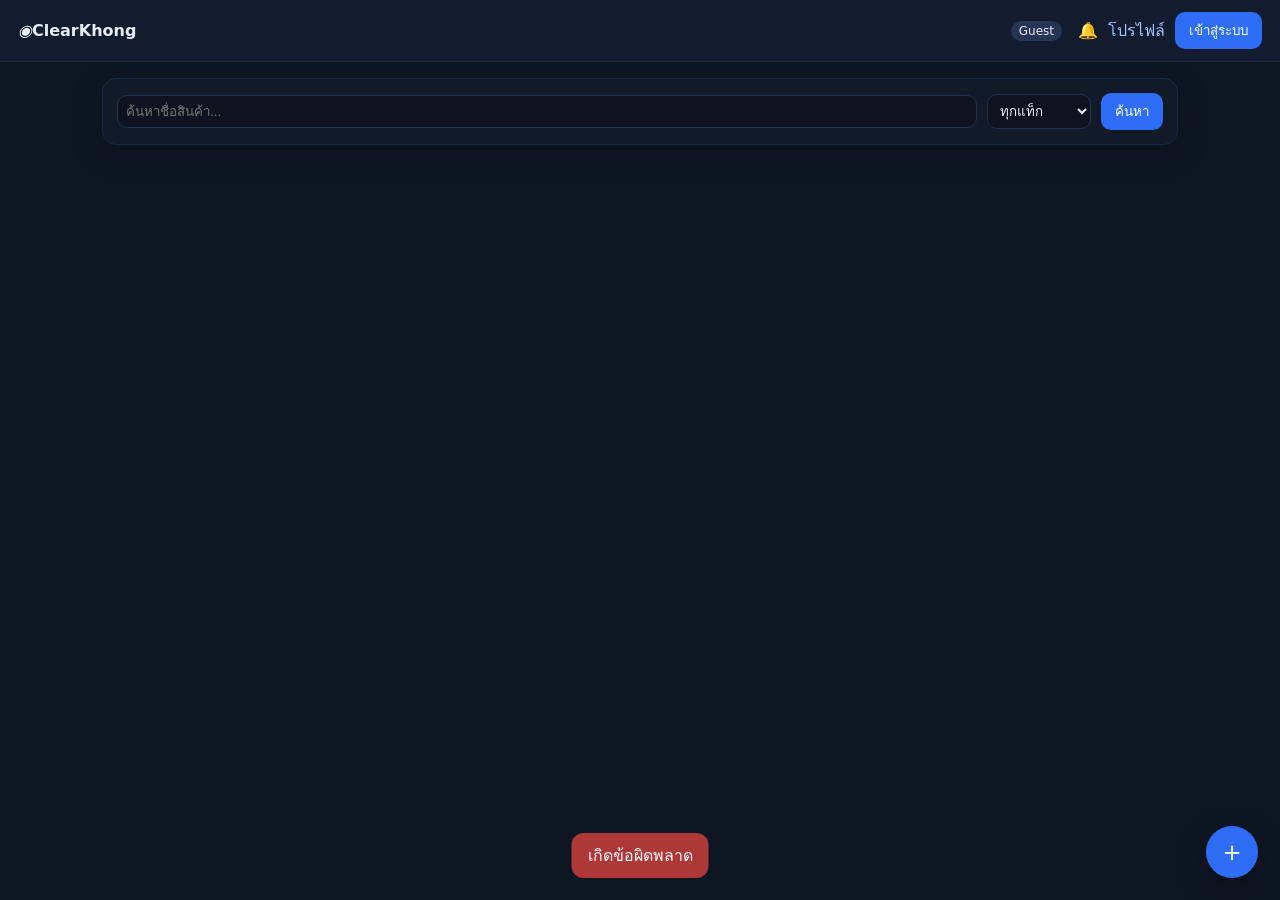
<file: frontend/index.html>
<!DOCTYPE html><html lang="th"><head><meta charset="utf-8"><title>ClearKhong</title>
<meta http-equiv="refresh" content="0;url=home.html">
<script>location.replace('home.html');</script>
</head><body>กำลังไปที่หน้า Home...</body></html>
</file>
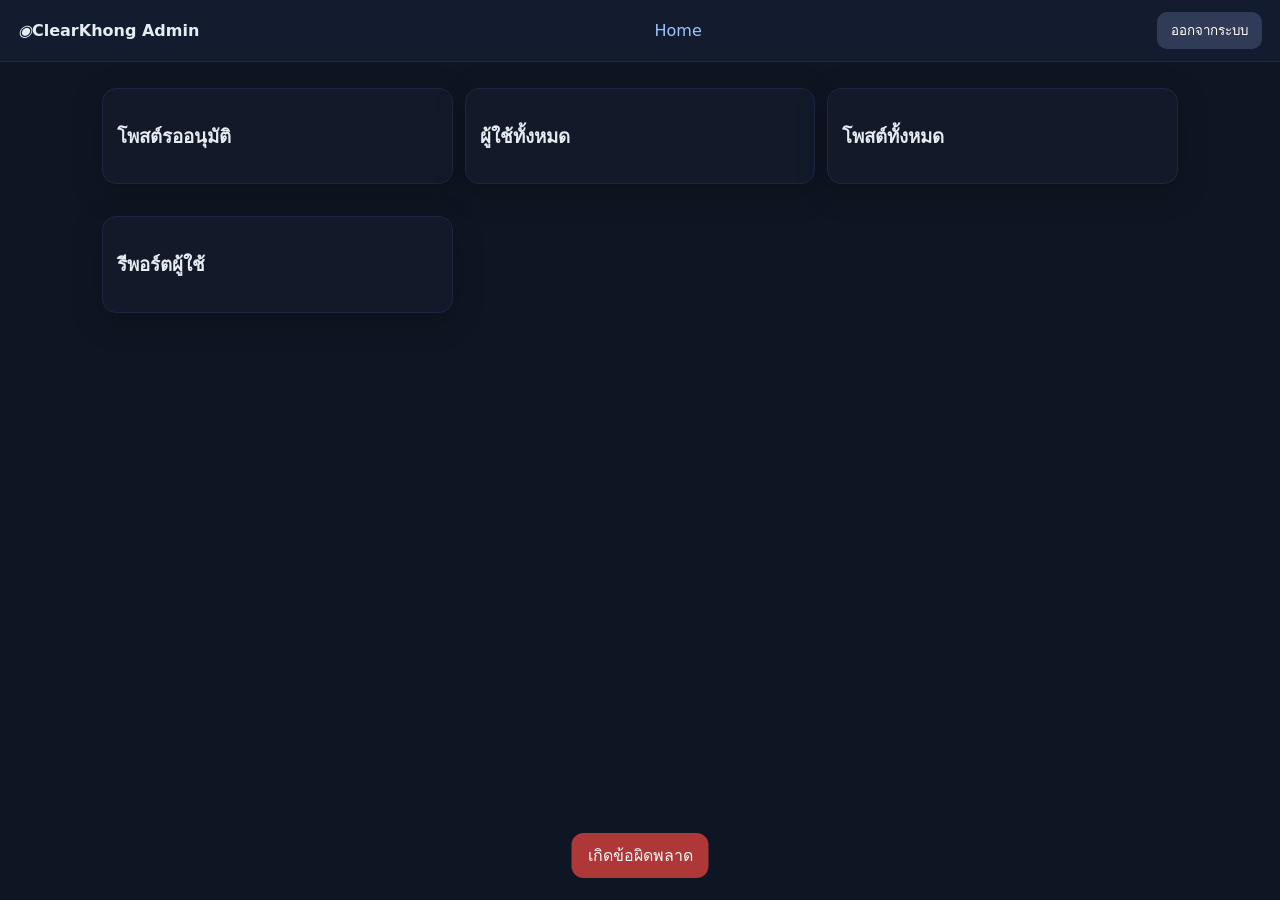
<file: frontend/admin.html>
<!DOCTYPE html>
<html lang="th">
<head>
  <meta charset="utf-8">
  <title>Admin</title>
  <link rel="stylesheet" href="style.css">
</head>
<body>
  <div class="nav">
    <div class="brand"><i>◉</i>ClearKhong Admin</div>
    <div class="spacer"></div>
    <a href="index.html">Home</a>
    <span class="spacer"></span>
    <button id="logout" class="btn-secondary">ออกจากระบบ</button>
  </div>

  <div class="container">
    <div class="grid-posts">
      <div class="card">
        <h3>โพสต์รออนุมัติ</h3>
        <div id="pending"></div>
      </div>

      <div class="card">
        <h3>ผู้ใช้ทั้งหมด</h3>
        <div id="users"></div>
      </div>

      <div class="card">
        <h3>โพสต์ทั้งหมด</h3>
        <div id="allposts"></div>
      </div>

      <div class="card">
        <h3>รีพอร์ตผู้ใช้</h3>
        <div id="reports"></div>
      </div>
    </div>
  </div>

  <script type="module">
  import { api, toast, logout, API } from './js/common.js';
  document.getElementById('logout').onclick = logout;

  function row(html){ return '<div class=\"row\" style=\"margin:6px 0\">' + html + '</div>'; }

  function esc(s){
    return String(s||'').replace(/&/g,'&amp;').replace(/</g,'&lt;').replace(/>/g,'&gt;');
  }

  async function load(){
    try{
      const results = await Promise.all([
        api('/api/admin/pending'),
        api('/api/admin/users'),
        api('/api/admin/posts'),
        api('/api/admin/reports')
      ]);
      const pending = results[0] || [];
      const users = results[1] || [];
      const posts = results[2] || [];
      const reports = results[3] || [];

      // Pending posts
      var pHtml = '';
      for(var i=0;i<pending.length;i++){
        var p = pending[i];
        pHtml += row(
          '<a class=\"spacer\" href=\"post.html?id=' + p.id + '\"><b>' + esc(p.title) + '</b></a>' +
          '<button class=\"btn-secondary approve\" data-id=\"' + p.id + '\">อนุมัติ</button>' +
          '<button class=\"btn-secondary reject\" data-id=\"' + p.id + '\">ปฏิเสธ</button>'
        );
      }
      if(!pHtml) pHtml = '<div style=\"opacity:.7\">ไม่มีรายการ</div>';
      document.getElementById('pending').innerHTML = pHtml;

      // Users
      var uHtml = '';
      for(var j=0;j<users.length;j++){
        var u = users[j];
        var actions = '';
        if(u.role !== 'admin'){
          actions = u.is_active
            ? '<button class=\"btn-secondary suspend\" data-id=\"' + u.id + '\">ระงับ</button>'
            : '<button class=\"btn-secondary activate\" data-id=\"' + u.id + '\">ปลดระงับ</button>';
        }
        uHtml += row(
          '<a class=\"spacer\" href=\"profile.html?user=' + u.id + '\"><b>' + esc(u.username) + '</b></a> (' + esc(u.role) + ') ' + actions
        );
      }
      if(!uHtml) uHtml = '<div style=\"opacity:.7\">ไม่มีรายการ</div>';
      document.getElementById('users').innerHTML = uHtml;

      // All posts
      var aHtml = '';
      for(var k=0;k<posts.length;k++){
        var pp = posts[k];
        aHtml += row(
          '<a class=\"spacer\" href=\"post.html?id=' + pp.id + '\"><b>' + esc(pp.title) + '</b></a> — ' +
          '<span class=\"badge\">' + esc(pp.status) + '</span> โดย <b>' + esc(pp.username) + '</b>'
        );
      }
      if(!aHtml) aHtml = '<div style=\"opacity:.7\">ไม่มีรายการ</div>';
      document.getElementById('allposts').innerHTML = aHtml;

      // Reports
      var rHtml = '';
      for(var m=0;m<reports.length;m++){
        var r = reports[m];
        var when = new Date(r.created_at).toLocaleString();
        rHtml += row(
          '<a class=\"spacer open-report\" href=\"#\" data-id=\"' + r.id + '\">#' + r.id + ' — ' + esc(r.reasons || '-') +
          ' โดย <b>' + esc(r.reporter) + '</b> → <b>' + esc(r.target) + '</b> ' +
          '<span style=\"opacity:.7\">' + when + '</span></a>' +
          '<span class=\"badge\">' + esc(r.status) + '</span>'
        );
      }
      if(!rHtml) rHtml = '<div style=\"opacity:.7\">ไม่มีรีพอร์ต</div>';
      document.getElementById('reports').innerHTML = rHtml;

    }catch(e){
      toast(e,'err');
    }
  }

  function makeOverlay(contentHtml){
    var wrap = document.createElement('div');
    wrap.style.position = 'fixed';
    wrap.style.inset = '0';
    wrap.style.background = 'rgba(0,0,0,.6)';
    wrap.style.display = 'flex';
    wrap.style.alignItems = 'center';
    wrap.style.justifyContent = 'center';
    wrap.style.zIndex = '9999';
    wrap.innerHTML = '<div style=\"max-width:820px;width:92%;background:#0f172a;border:1px solid #334155;border-radius:16px;padding:16px;box-shadow:0 10px 40px rgba(0,0,0,.6)\">' + contentHtml + '</div>';
    wrap.addEventListener('click', function(ev){ if(ev.target===wrap) wrap.remove(); });
    document.body.appendChild(wrap);
    return wrap;
  }

  document.addEventListener('click', async function(e){
    try{
      var id = e.target.dataset.id || '';

      if(e.target.classList.contains('approve')){
        await api('/api/admin/posts/' + id + '/approve', { method: 'POST' });
        toast('อนุมัติแล้ว'); load(); return;
      }
      if(e.target.classList.contains('reject')){
        await api('/api/admin/posts/' + id + '/reject', { method: 'POST' });
        toast('ปฏิเสธแล้ว'); load(); return;
      }
      if(e.target.classList.contains('suspend')){
        await api('/api/admin/users/' + id + '/suspend', { method: 'POST' });
        toast('ระงับผู้ใช้แล้ว'); load(); return;
      }
      if(e.target.classList.contains('activate')){
        await api('/api/admin/users/' + id + '/activate', { method: 'POST' });
        toast('ปลดระงับแล้ว'); load(); return;
      }

      if(e.target.classList.contains('open-report')){
        e.preventDefault();
        var rid = e.target.dataset.id;
        var r = await api('/api/admin/reports/' + rid);

        // images: support json/array/CSV
        function toUrls(arr){ var out=[]; for(var i=0;i<arr.length;i++){ out.push(API + '/uploads/reports/' + arr[i]); } return out; }
        var imgs = [];
        if (Array.isArray(r.images)) { imgs = toUrls(r.images); }
        else {
          try {
            var parsed = JSON.parse(r.images);
            if (Array.isArray(parsed)) imgs = toUrls(parsed);
          } catch (_) {
            var csv = String(r.images || '').split(',');
            var clean = [];
            for(var c=0;c<csv.length;c++){ var s = csv[c].trim(); if(s) clean.push(s); }
            imgs = toUrls(clean);
          }
        }
        var imgHtml = '';
        if(imgs.length){
          imgHtml = '<div class=\"row\" style=\"gap:8px;flex-wrap:wrap;margin-top:8px\">';
          for(var im=0; im<imgs.length; im++){
            var u = imgs[im];
            imgHtml += '<img src=\"' + u + '\" style=\"width:120px;height:120px;object-fit:cover;border-radius:8px;border:1px solid #333\">';
          }
          imgHtml += '</div>';
        }else{
          imgHtml = '<div style=\"opacity:.7\">ไม่มีรูปหลักฐาน</div>';
        }

        var html = ''
          + '<div class=\"card\">'
          +   '<h3 style=\"margin-top:0\">Report #' + r.id + '</h3>'
          +   '<div>จาก: <b>' + esc(r.reporter) + '</b> → ผู้ถูกรายงาน: <b>' + esc(r.target) + '</b></div>'
          +   '<div style=\"margin-top:6px\"><b>ประเภท:</b> ' + esc(r.type || 'user') + '</div>'
          +   '<div style=\"margin-top:6px\"><b>หัวข้อ:</b> ' + esc(r.reasons || '-') + '</div>'
          +   '<div style=\"margin-top:6px\"><b>รายละเอียด:</b><br>' + esc(r.details || '-').replace(/\n/g,'<br>') + '</div>'
          +   '<div style=\"margin-top:6px\"><b>รูปหลักฐาน</b></div>'
          +   imgHtml
          +   '<div class=\"row\" style=\"margin-top:12px\">'
          +     '<span class=\"spacer\"></span>'
          +     '<select id=\"repStatus\">'
          +       '<option value=\"open\"' + (r.status==='open'?' selected':'') + '>open</option>'
          +       '<option value=\"reviewing\"' + (r.status==='reviewing'?' selected':'') + '>reviewing</option>'
          +       '<option value=\"resolved\"' + (r.status==='resolved'?' selected':'') + '>resolved</option>'
          +     '</select>'
          +     '<button id=\"saveStatus\" data-id=\"' + r.id + '\">บันทึกสถานะ</button>'
          +   '</div>'
          + '</div>';

        var wrap = makeOverlay(html);

        document.getElementById('saveStatus').onclick = async function(ev){
          var rid2 = ev.target.dataset.id;
          var status = document.getElementById('repStatus').value;
          await api('/api/admin/reports/' + rid2 + '/status', {
            method:'POST',
            headers:{ 'Content-Type':'application/json' },
            body: JSON.stringify({ status: status })
          });
          toast('บันทึกแล้ว');
          wrap.remove(); load();
        };
      }
    }catch(err){ toast(err,'err'); }
  });

  load();
  </script>
</body>
</html>
</file>
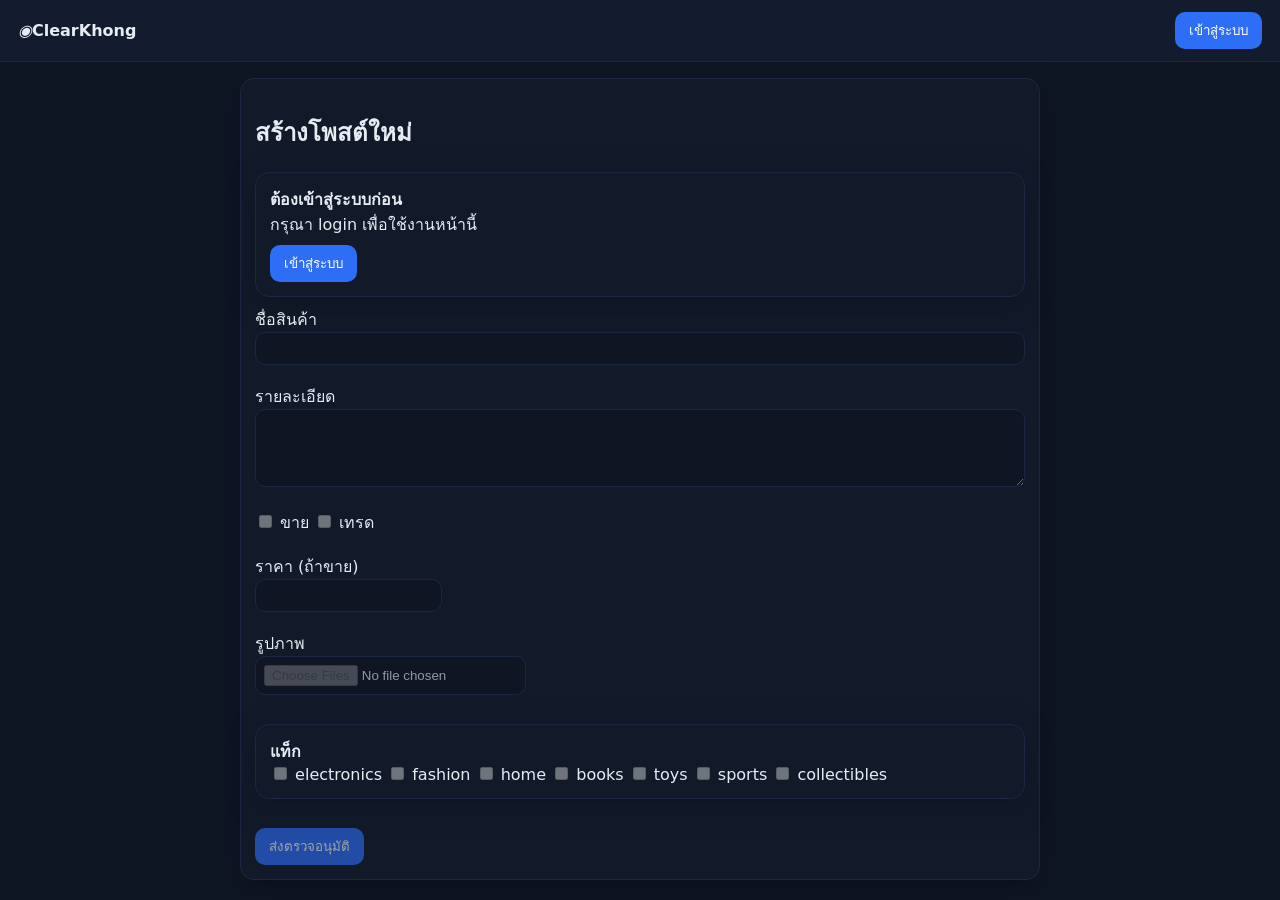
<file: frontend/create.html>
<!DOCTYPE html><html lang="th"><head><meta charset="utf-8"><title>สร้างโพสต์</title><link rel="stylesheet" href="style.css"></head>
<body>
<div class="nav"><div class="brand"><i>◉</i>ClearKhong</div><div class="row"><button id="logout" class="btn-secondary">ออกจากระบบ</button></div></div>
<div class="container">
  <div class="card" style="max-width:800px;margin:0 auto">
    <h2>สร้างโพสต์ใหม่</h2>
    <form id="postForm">
      <label>ชื่อสินค้า</label><br><input name="title" style="width:100%" required><br><br>
      <label>รายละเอียด</label><br><textarea name="description" rows="4" style="width:100%" required></textarea><br><br>
      <label><input type="checkbox" name="is_sell"> ขาย</label>
      <label><input type="checkbox" name="is_trade"> เทรด</label><br><br>
      <label>ราคา (ถ้าขาย)</label><br><input name="price" type="number" step="0.01" min="0.01" step="0.01"><br><br>
      <label>รูปภาพ</label><br><input name="images" type="file" accept="image/*" multiple><br><br>
      <div class="card">
        <b>แท็ก</b><br>
        <label><input type="checkbox" name="tags" value="electronics"> electronics</label>
        <label><input type="checkbox" name="tags" value="fashion"> fashion</label>
        <label><input type="checkbox" name="tags" value="home"> home</label>
        <label><input type="checkbox" name="tags" value="books"> books</label>
        <label><input type="checkbox" name="tags" value="toys"> toys</label>
        <label><input type="checkbox" name="tags" value="sports"> sports</label>
        <label><input type="checkbox" name="tags" value="collectibles"> collectibles</label>
      </div><br>
      <button>ส่งตรวจอนุมัติ</button>
    </form>
  </div>
</div>
<script type="module">
import {api,toast,logout} from './js/common.js'; 
document.getElementById('logout').onclick=logout;
const f=document.getElementById('postForm');
f.onsubmit=async (e)=>{
 e.preventDefault();
 const fd=new FormData(f);
 try{ await api('/api/posts',{method:'POST',body:fd}); 
 toast('ส่งตรวจอนุมัติแล้ว','ok'); 
 location.href='home.html'; }
 catch(err){ toast(err,'err'); }
};
</script>

<script type="module">
import { api, toast } from './js/common.js';
(async () => {
  const me = await api('/api/profile/me').catch(()=>null);
  const logoutBtn = document.getElementById('logout');
  const adminLink = document.getElementById('adminLink');
  const bal = document.getElementById('balNav');
  if(!me){
    if(adminLink) adminLink.style.display='none';
    if(bal){ bal.textContent='Guest'; bal.removeAttribute('title'); bal.onclick=null; }
    if(logoutBtn){
      logoutBtn.textContent='เข้าสู่ระบบ';
      logoutBtn.classList.remove('btn-secondary');
      logoutBtn.onclick=()=>location.href='login.html';
    }
    
    // Disable form interactions
    const form = document.querySelector('form');
    if(form){
      form.querySelectorAll('input,textarea,button,select').forEach(el=>{ el.disabled=true; el.style.opacity=.6; });
      const msg=document.createElement('div');
      msg.className='card';
      msg.style.marginTop='10px';
      msg.innerHTML='<b>ต้องเข้าสู่ระบบก่อน</b><div class="muted">กรุณา login เพื่อใช้งานหน้านี้</div><button style="margin-top:8px" onclick="location.href=\'login.html\'">เข้าสู่ระบบ</button>';
      form.parentNode.insertBefore(msg, form);
    }
        
  }
})();
</script>

</body></html>
</file>
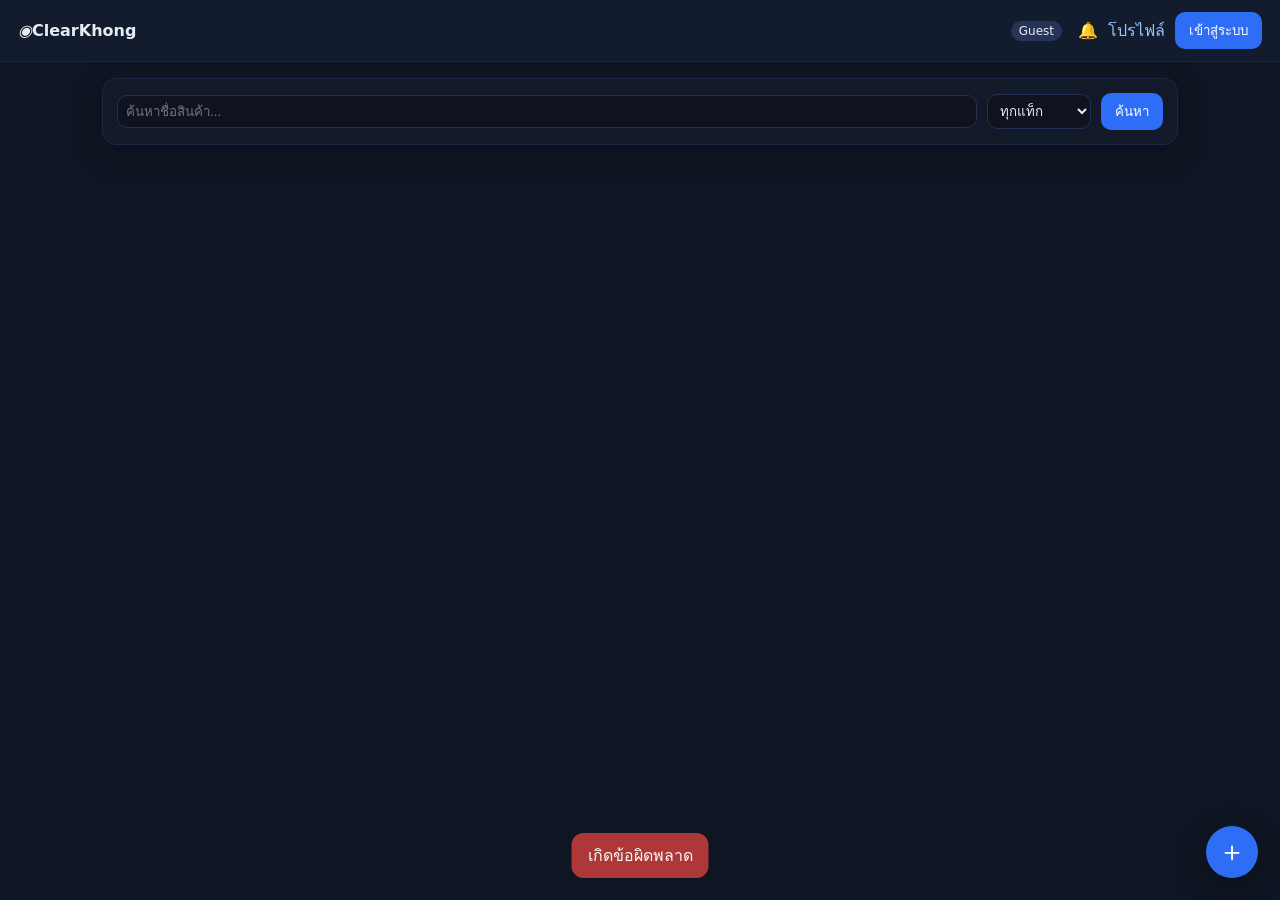
<file: frontend/edit.html>
<!DOCTYPE html><html lang="th"><head>
<meta charset="utf-8">
<title>แก้ไขโพสต์</title>
<link rel="stylesheet" href="style.css">
<style>
  .thumb{width:92px;height:92px;object-fit:cover;border-radius:10px;border:1px solid #2a3344}
  .grid{display:flex;flex-wrap:wrap;gap:10px}
  .muted{opacity:.75;font-size:.9em}
</style>
</head>
<body>
<div class="nav">
  <div class="brand"><i>◉</i>ClearKhong</div>
  <div class="spacer"></div>
  <div class="row" style="gap:10px">
    <a href="home.html">Home</a>
    <button id="logout" class="btn-secondary">ออกจากระบบ</button>
  </div>
</div>

<div class="container">
  <div class="card" style="max-width:800px;margin:0 auto">
    <h2>แก้ไขโพสต์ <span id="statusBadge" class="badge"></span></h2>
    <form id="postForm" enctype="multipart/form-data">
      <label>ชื่อสินค้า</label><br>
      <input name="title" id="title" style="width:100%" required><br><br>

      <div class="row" style="gap:16px;align-items:flex-start">
        <div style="flex:1">
          <label>รายละเอียด</label><br>
          <textarea name="description" id="description" rows="6" style="width:100%" required></textarea>
        </div>
        <div style="width:280px">
          <label class="muted">รูปภาพปัจจุบัน</label>
          <div id="preview" class="grid" style="margin-top:6px"></div>
        </div>
      </div>
      <br>

      <label><input type="checkbox" name="is_sell" id="is_sell"> ขาย</label>
      <label><input type="checkbox" name="is_trade" id="is_trade"> เทรด</label><br><br>

      <label>ราคา (ถ้าขาย)</label><br>
      <input name="price" id="price" type="number" step="0.01" min="0.01" step="0.01"><br><br>

      <div class="card">
        <b>แท็ก</b><br>
        <label><input type="checkbox" name="tags" value="electronics"> electronics</label>
        <label><input type="checkbox" name="tags" value="fashion"> fashion</label>
        <label><input type="checkbox" name="tags" value="home"> home</label>
        <label><input type="checkbox" name="tags" value="books"> books</label>
        <label><input type="checkbox" name="tags" value="toys"> toys</label>
        <label><input type="checkbox" name="tags" value="sports"> sports</label>
        <label><input type="checkbox" name="tags" value="collectibles"> collectibles</label>
      </div><br>

      <label>อัปโหลดรูปภาพใหม่ (ใส่เพื่อแทนที่/เพิ่ม)</label><br>
      <input name="images" id="images" type="file" accept="image/*" multiple><br><br>

      <div class="row">
        <span class="spacer"></span>
        <button type="button" id="cancel" class="btn-secondary">ยกเลิก</button>
        <button id="save">บันทึก & ส่งตรวจใหม่</button>
      </div>
    </form>
  </div>
</div>

<script type="module">
import {api,toast,logout,imgUrl,imageList} from './js/common.js';
document.getElementById('logout').onclick = logout;

const params = new URL(location.href).searchParams;
const id = params.get('id');
if(!id){ location.href='home.html'; }

const f = document.getElementById('postForm');
const preview = document.getElementById('preview');

let current=null;

async function load(){
  try{
    const p = await api('/api/posts/'+id);
    current = p;
    const sb=document.getElementById('statusBadge'); if(sb){ sb.textContent=p.status; sb.className='badge '+(p.status==='rejected'?'err':(p.status==='pending'?'ok':'warn')); }
    if(p.status!=='rejected'){ toast('โพสต์สถานะ '+p.status+' ไม่สามารถแก้ไขได้','err'); setTimeout(()=>location.href='profile.html',700); return; }
    // fill fields
    f.title.value = p.title || '';
    f.description.value = p.description || '';
    (document.getElementById('is_sell')).checked = !!p.is_sell;
    (document.getElementById('is_trade')).checked = !!p.is_trade;
    if(p.price!=null) (document.getElementById('price')).value = p.price;
    // tags
    const tset = new Set((p.tags||[]).map(String));
    [...f.querySelectorAll('input[name="tags"]')].forEach(ch=> ch.checked = tset.has(ch.value));
    // images preview
    const pics = imageList(p.image_url).map(imgUrl);
    preview.innerHTML = pics.length ? pics.map(u=>`<img class="thumb" src="${u}">`).join('') : '<div class="muted">ไม่มีรูปภาพ</div>';
  }catch(err){ toast(err,'err'); }
}

f.onsubmit = async (e)=>{
  e.preventDefault();
  const fd = new FormData(f);
  try{
    const latest = await api('/api/posts/'+id); if(latest.status !== 'rejected'){ toast('สถานะโพสต์เปลี่ยนเป็น '+latest.status+' แล้ว จึงแก้ไขไม่ได้','err'); location.href='profile.html'; return; }
    await api('/api/posts/'+id, { method:'PUT', body: fd });
    toast('บันทึกแล้ว และส่งอนุมัติใหม่เป็น pending','ok');
    location.href='profile.html';
  }catch(err){ toast(err,'err'); }
};

document.getElementById('cancel').onclick = ()=>history.back();

load();
</script>

<script type="module">
import { api, toast } from './js/common.js';
(async () => {
  const me = await api('/api/profile/me').catch(()=>null);
  const logoutBtn = document.getElementById('logout');
  const adminLink = document.getElementById('adminLink');
  const bal = document.getElementById('balNav');
  if(!me){
    if(adminLink) adminLink.style.display='none';
    if(bal){ bal.textContent='Guest'; bal.removeAttribute('title'); bal.onclick=null; }
    if(logoutBtn){
      logoutBtn.textContent='เข้าสู่ระบบ';
      logoutBtn.classList.remove('btn-secondary');
      logoutBtn.onclick=()=>location.href='login.html';
    }
    
    // Disable form interactions
    const form = document.querySelector('form');
    if(form){
      form.querySelectorAll('input,textarea,button,select').forEach(el=>{ el.disabled=true; el.style.opacity=.6; });
      const msg=document.createElement('div');
      msg.className='card';
      msg.style.marginTop='10px';
      msg.innerHTML='<b>ต้องเข้าสู่ระบบก่อน</b><div class="muted">กรุณา login เพื่อใช้งานหน้านี้</div><button style="margin-top:8px" onclick="location.href=\'login.html\'">เข้าสู่ระบบ</button>';
      form.parentNode.insertBefore(msg, form);
    }
        
  }
})();
</script>

</body></html>
</file>
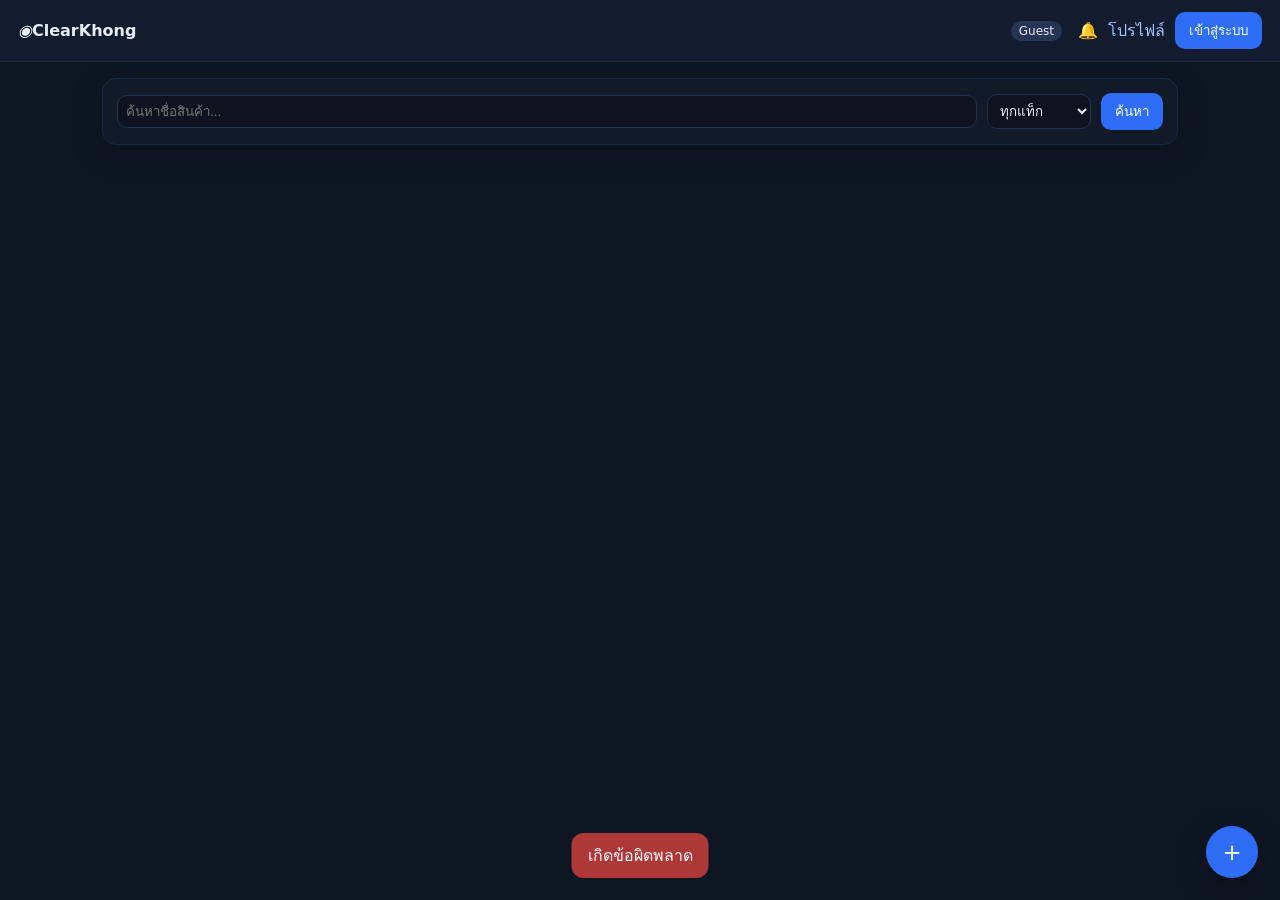
<file: frontend/home.html>
<!DOCTYPE html><html lang="th"><head>
<meta charset="utf-8"><title>Home</title><link rel="stylesheet" href="style.css">
</head><body>
<div class="nav">
  <div class="brand"><i>◉</i>ClearKhong</div>
  <div class="row">
    <span id="balNav" class="badge" style="margin-right:6px;cursor:pointer" title="กดเพื่อเติมโทเคน">0 tk</span>
    <a href="notifications.html" title="การแจ้งเตือน">🔔</a>
    <a id="adminLink" href="admin.html" style="display:none">Admin</a>
    <a href="profile.html">โปรไฟล์</a>
    <button id="logout" class="btn-secondary">ออกจากระบบ</button>
  </div>
</div>
<div class="container">
  <div class="card row">
    <input id="q" placeholder="ค้นหาชื่อสินค้า..." style="flex:1 1 auto">
    <select id="tag">
      <option value="">ทุกแท็ก</option><option>electronics</option><option>fashion</option>
      <option>home</option><option>books</option><option>toys</option><option>sports</option><option>collectibles</option>
    </select>
    <button id="search">ค้นหา</button>
  </div>
  <div id="list" class="grid-posts"></div>
</div>
<a class="fab" id="fab">＋</a>
<script type="module">
import {api,toast,logout,confirmDialog,imgUrl,imageList} from './js/common.js';
const list=document.getElementById('list'); document.getElementById('logout').onclick=logout;
let me=null;
async function load(){
  me = await api('/api/profile/me').catch(()=>null);
  if(me && me.role==='admin'){ const l=document.getElementById('adminLink'); if(l) l.style.display='inline'; }
  const b=document.getElementById('balNav'); if(b && me) { b.textContent=(me.tokens||0)+' tk'; b.onclick=()=>location.href='topup.html'; }
  const u=new URLSearchParams();
  const q=document.getElementById('q').value.trim(); const t=document.getElementById('tag').value;
  if(q) u.set('q',q); if(t) u.set('tag',t);
  try{
    const rows=await api('/api/posts?'+u.toString());
    list.innerHTML = rows.map(p=>{
      const isMine = me && (p.user_id===me.id);
      return `
      <div class="card post-card ${isMine?'mine':''}">
        <img class="post-cover" src="${(imageList(p.image_url).map(imgUrl)[0]||'https://via.placeholder.com/320')}">
        <div class="row">
          <a class="spacer" href="post.html?id=${p.id}"><b>${p.title}</b></a>
          ${p.promoted?'<span class="badge promo">PROMOTED</span>':''}
        </div>
        <div style="opacity:.8">โดย <b>${p.username}</b></div>
        <div>${p.is_sell?('ราคา <b>'+ (p.price||0)+' ฿</b>'):'-'} ${p.is_trade?' | เทรด':''}</div>
        <div class="row">${(p.tags||[]).map(t=>`<span class="badge">${t}</span>`).join(' ')}</div>
        ${isMine && p.status==='approved' && !p.promoted ? '<button class="promote" data-id="'+p.id+'">โปรโมท (20 โทเคน)</button>' : ''}
      </div>`;
    }).join('');
  }catch(err){ toast(err,'err'); }
}
document.getElementById('search').onclick=load;
document.getElementById('fab').onclick=()=>{ if(!me) return location.href='login.html'; if((me.tokens||0) < 10){ toast('โทเคนไม่พอ กรุณาเติมโทเคน','err'); return; } location.href='create.html'; };

document.addEventListener('click', async (e)=>{
  if(e.target.classList.contains('promote')){
    const id=e.target.dataset.id; 
    if(!(await confirmDialog('ยืนยันโปรโมทโพสต์นี้ (หัก 20 โทเคน)?'))) 
    return;
    try{ const r=await api('/api/posts/'+id+'/promote',{method:'POST'}); 
    toast('โปรโมทแล้ว','ok'); load(); }catch(err){ toast(err,'err'); }
  }
});

load();
</script>

<script type="module">
import { api, qs, qsa, toast } from './js/common.js';
(async () => {
  const me = await api('/api/profile/me').catch(()=>null);
  const logoutBtn = document.getElementById('logout');
  const adminLink = document.getElementById('adminLink');
  const bal = document.getElementById('balNav');
  if(!me){
    if(adminLink) adminLink.style.display='none';
    if(bal){ bal.textContent='Guest'; bal.removeAttribute('title'); bal.onclick=null; }
    if(logoutBtn){
      logoutBtn.textContent='เข้าสู่ระบบ';
      logoutBtn.classList.remove('btn-secondary');
      logoutBtn.onclick=()=>location.href='login.html';
    }
  }else{
    if(bal){ bal.textContent=(me.tokens||0)+' tk'; bal.onclick=()=>location.href='topup.html'; }
  }

  // Intercept "create post" FAB if present
  const fab = document.getElementById('fab');
  if(fab){
    fab.onclick = () => {
      if(!me){ toast('กรุณา login','err'); return; }
      if((me.tokens||0) < 10){ toast('กรุณาเติมโทเคน','err'); return; }
      location.href='create.html';
    };
  }
})();
</script>

</body></html>
</file>
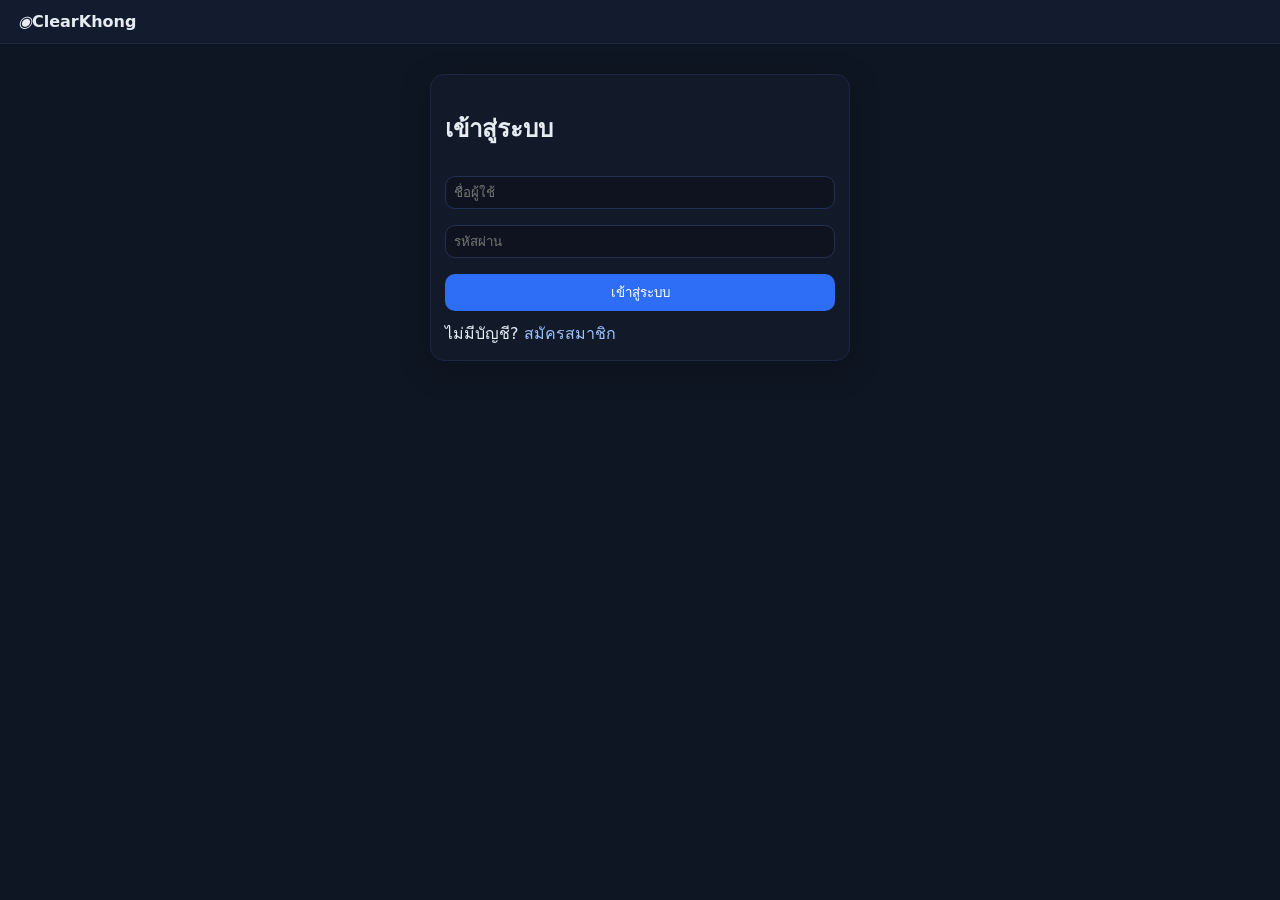
<file: frontend/login.html>
<!DOCTYPE html><html lang="th"><head>
<meta charset="utf-8"><title>Login - ClearKhong</title><link rel="stylesheet" href="style.css">
</head><body>
<div class="nav"><div class="brand"><i>◉</i>ClearKhong</div></div>
<div class="container">
  <div class="card" style="max-width:420px;margin:30px auto">
    <h2>เข้าสู่ระบบ</h2>
    <form id="loginForm">
      <input name="username" placeholder="ชื่อผู้ใช้" required style="width:100%;margin:8px 0">
      <input name="password" placeholder="รหัสผ่าน" type="password" required style="width:100%;margin:8px 0">
      <button style="width:100%;margin-top:8px">เข้าสู่ระบบ</button>
    </form>
    <div style="margin-top:10px">ไม่มีบัญชี? <a href="register.html">สมัครสมาชิก</a></div>
  </div>
</div>
<script type="module">
import {api,toast} from './js/common.js';
const form=document.getElementById('loginForm');
form.onsubmit=async e=>{
 e.preventDefault();
 try{
  const body={username:form.username.value.trim(),password:form.password.value};
  const r=await api('/api/auth/login',{method:'POST',headers:{'Content-Type':'application/json'},body:JSON.stringify(body)});
  toast('ยินดีต้อนรับ!','ok'); 
  location.href=(r.role==='admin'?'admin.html':'home.html');
 }catch(err){ toast(err,'err'); }
};
</script>
</body></html>
</file>
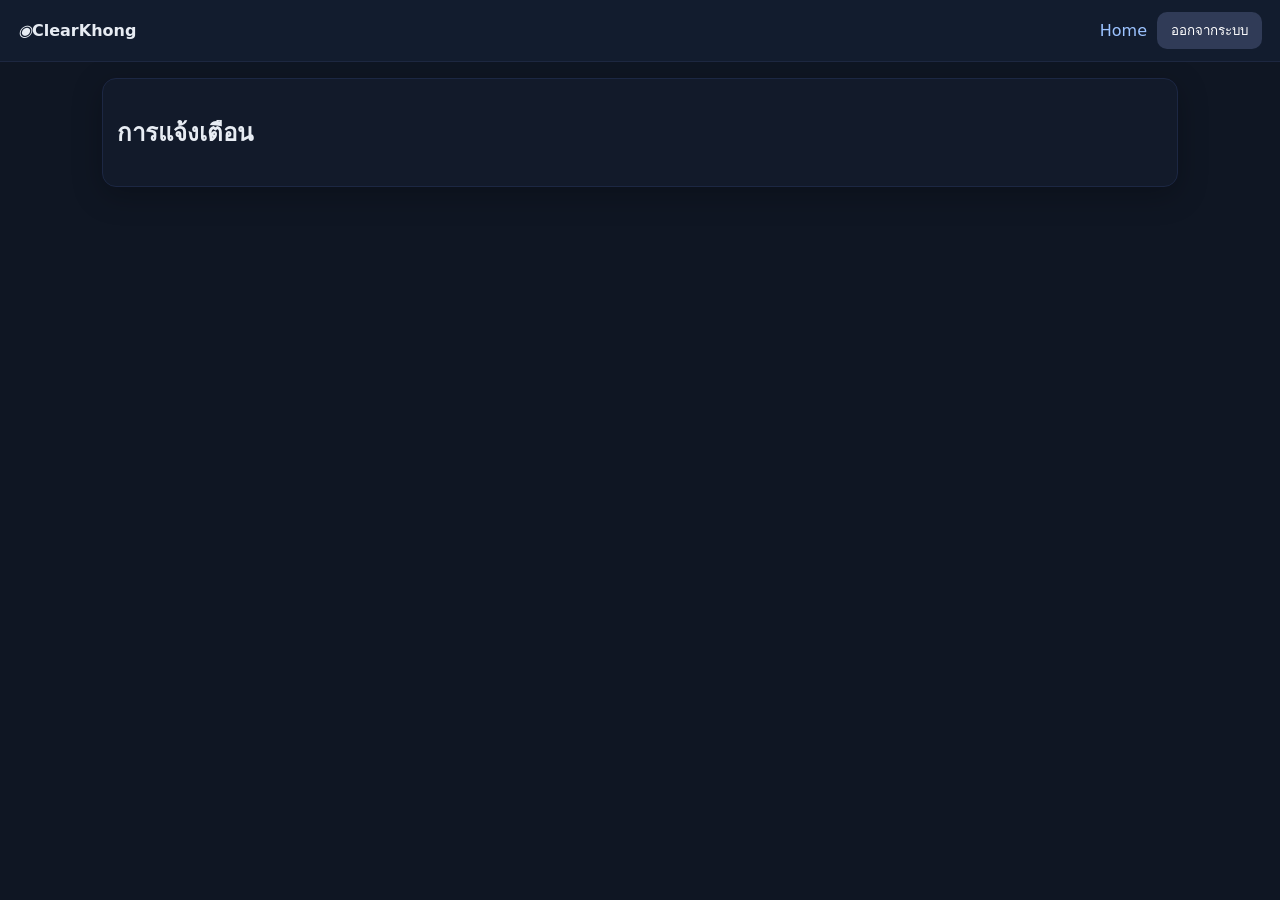
<file: frontend/notifications.html>
<!DOCTYPE html><html lang="th"><head><meta charset="utf-8"><title>Notifications</title><link rel="stylesheet" href="style.css"></head>
<body>
<div class="nav"><div class="brand"><i>◉</i>ClearKhong</div><div class="row"><a href="home.html">Home</a><button id="logout" class="btn-secondary">ออกจากระบบ</button></div></div>
<div class="container"><div class="card"><h2>การแจ้งเตือน</h2><div id="list"></div></div></div>
<script type="module">
import {api,logout} from './js/common.js'; 
document.getElementById('logout').onclick=logout;
async function load(){ const rows=await api('/api/notifs'); 
document.getElementById('list').innerHTML = rows.map(n=>`
  <div class="row" style="margin:6px 0">
    <div class="spacer">${n.message} <span style="opacity:.7">(${new Date(n.created_at).toLocaleString()})</span></div>
    ${n.read?'<span class="badge ok">อ่านแล้ว</span>':`<button data-id="${n.id}" class="read btn-secondary">อ่านแล้ว</button>`}
  </div>`).join('') || '<div style="opacity:.7">ไม่มีการแจ้งเตือน</div>'; }
document.addEventListener('click', async (e)=>{ if(e.target.classList.contains('read')){ await api('/api/notifs/'+e.target.dataset.id+'/read',{method:'POST'}); load(); } });
load();
</script>
</body></html>
</file>
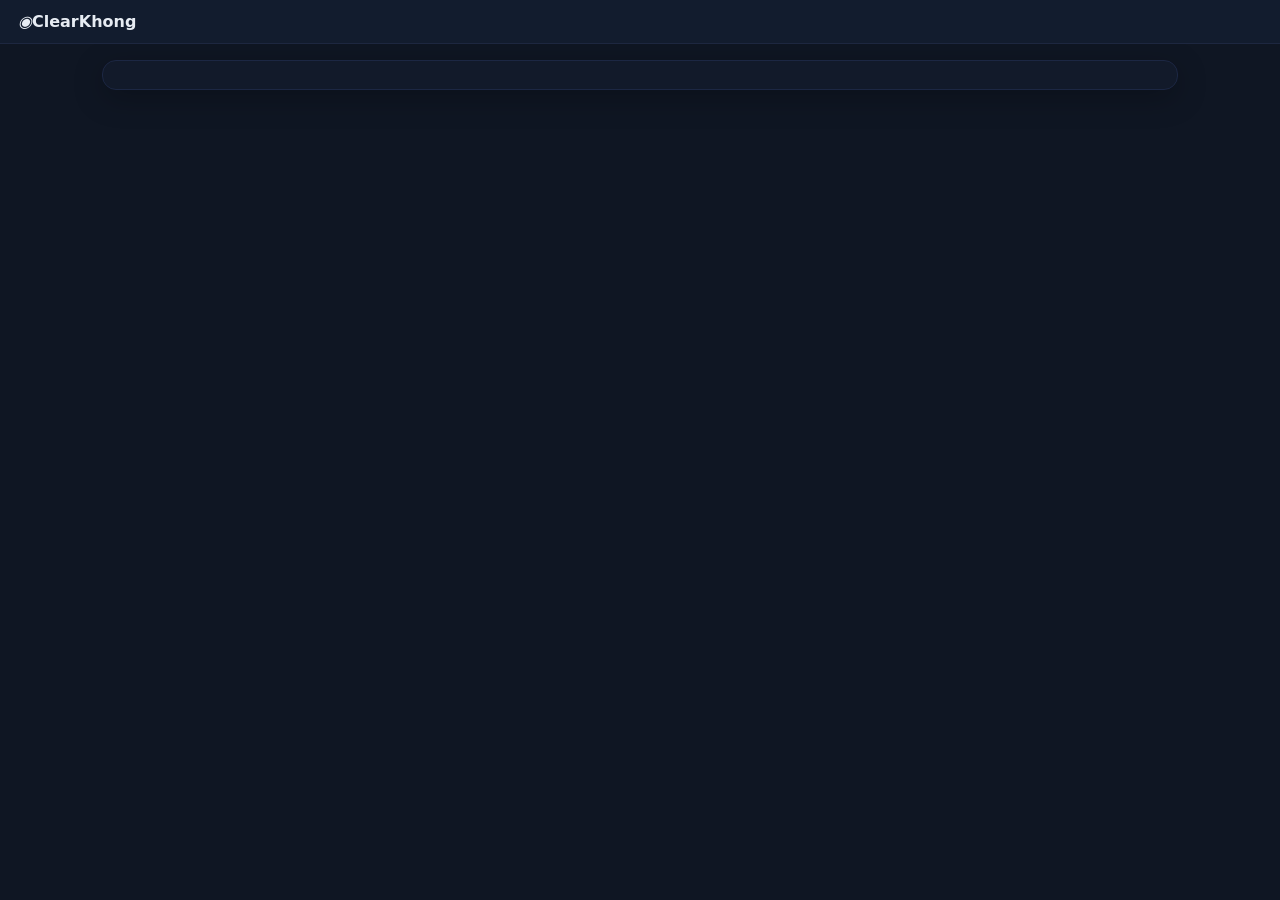
<file: frontend/payment.html>
<!DOCTYPE html><html lang="th"><head>
<meta charset="utf-8"><title>ชำระเงิน</title><link rel="stylesheet" href="style.css"></head>
<body>
<div class="nav"><div class="brand"><i>◉</i>ClearKhong</div></div>
<div class="container"><div class="card" id="box"></div></div>
<script type="module">
import {api,confirmDialog} from './js/common.js';
const QR='./assets/qr_mock.jpg';
const url=new URL(location.href); 
const type=url.searchParams.get('type'); 
const box=document.getElementById('box');
if(type==='topup'){
  const amount=Number(url.searchParams.get('amount')||0);
  box.innerHTML=`<h2>ยืนยันการซื้อโทเคน</h2><div style="font-size:24px">จำนวน: <b>${amount}</b> tokens</div><img src="${QR}" style="width:260px;border-radius:12px"><br><button id="ok">ยืนยันชำระเงิน</button>`;
  document.getElementById('ok').onclick=async()=>{ if(!(await confirmDialog('ยืนยันการชำระเงิน?'))) return; 
  try{ await api('/api/tokens/confirm',{method:'POST',headers:{'Content-Type':'application/json'},body:JSON.stringify({amount})}); 
  alert('ชำระเงินสำเร็จ'); 
  location.href='home.html'; 
}catch(err){ alert(err.error||'error'); } };
} else if(type==='buy'){
  const title=decodeURIComponent(url.searchParams.get('title')||''); const price=Number(url.searchParams.get('price')||0); const postId=url.searchParams.get('postId');
  box.innerHTML=`<h2>ยืนยันการซื้อ</h2><div>สินค้า: <b>${title}</b></div><div style="font-size:24px">ราคา: <b>${price} ฿</b></div><img src="${QR}" style="width:260px;border-radius:12px"><br><button id="ok">ยืนยันชำระเงิน</button>`;
  document.getElementById('ok').onclick=async()=>{ if(!(await confirmDialog('ยืนยันการชำระเงิน?'))) return; try{ await api('/api/posts/'+postId+'/confirm',{method:'POST'}); alert('ชำระเงินสำเร็จ'); location.href='home.html'; }catch(err){ alert(err.error||'error'); } };
}
</script></body></html>
</file>
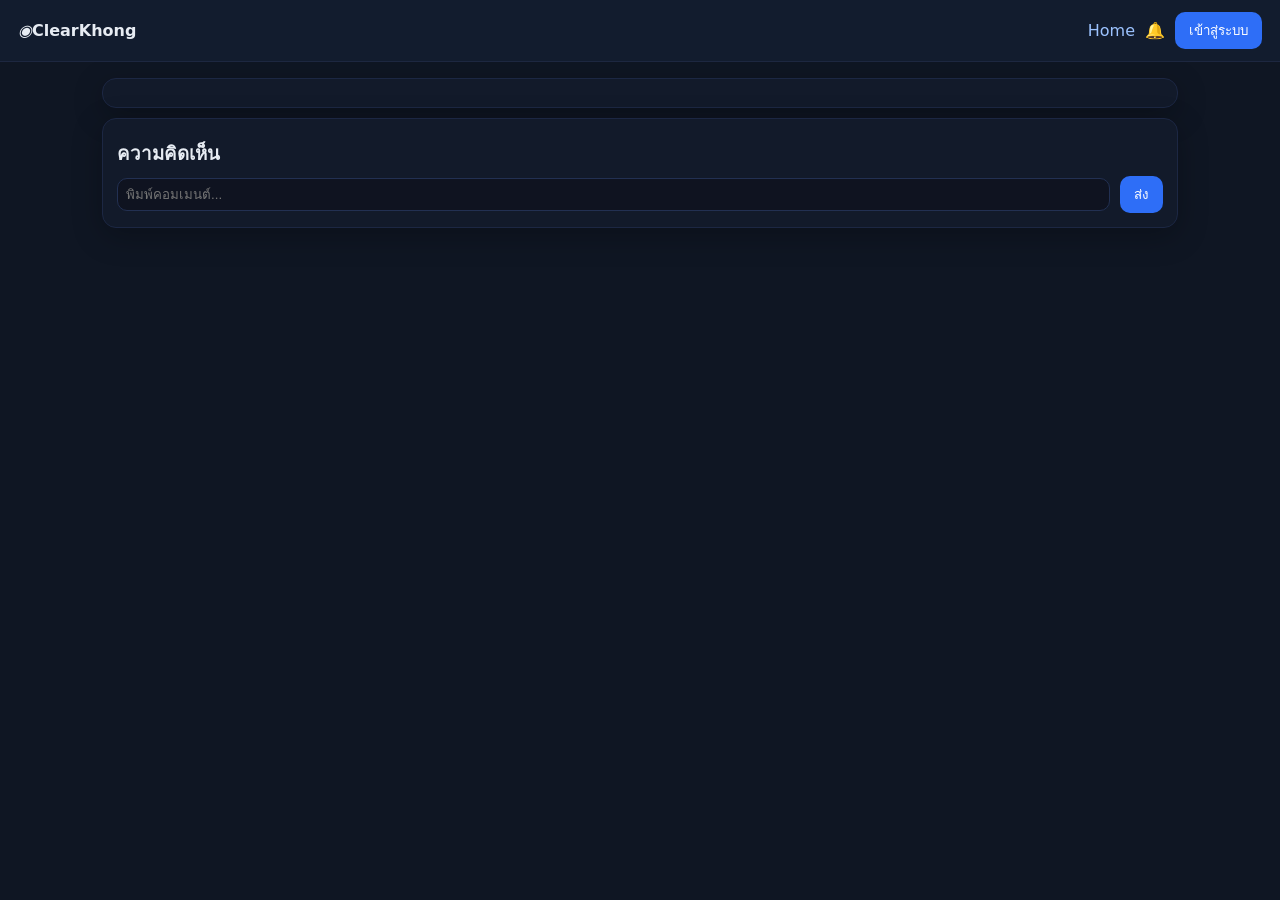
<file: frontend/post.html>
<!DOCTYPE html><html lang="th"><head>
<meta charset="utf-8"><title>โพสต์</title><link rel="stylesheet" href="style.css">

<style>.avatar-sm{width:28px;height:28px;border-radius:50%;object-fit:cover;vertical-align:middle;margin-right:6px;border:1px solid #ddd}</style>
</head><body>
<div class="nav"><div class="brand"><i>◉</i>ClearKhong</div><div class="row"><a href="home.html">Home</a><a href="notifications.html">🔔</a><button id="logout" class="btn-secondary">ออกจากระบบ</button></div></div>
<div class="container"><div id="box" class="card"></div>
  <div class="card" id="comments">
    <h3 style="margin:6px 0">ความคิดเห็น</h3>
    <div id="cList"></div>
    <div class="row" style="margin-top:8px"><input id="cInput" placeholder="พิมพ์คอมเมนต์..." style="flex:1"><button id="cSend">ส่ง</button></div>
  </div>
</div>

<div id="tradeModal" class="modal-backdrop">
  <div class="modal">
    <h3 style="margin-top:0">เสนอเทรด</h3>
    <input id="tDesc" placeholder="คำอธิบายข้อเสนอ" style="width:100%;margin:6px 0">
    <input id="tImg" type="file" accept="image/*" multiple style="width:100%;margin:6px 0">
    <div class="row" style="margin-top:10px">
      <span class="spacer"></span>
      <button id="tCancel" class="btn-secondary">ยกเลิก</button>
      <button id="tSend">ยืนยัน</button>
    </div>
  </div>
</div>

<script type="module">
import {api,avatarUrl,bust,confirmDialog,imageList,imgUrl,logout,toast} from './js/common.js';
document.getElementById('logout').onclick=logout;

function carouselHTML(urls, size='large'){
  const cls = size==='small' ? 'carousel small' : 'carousel';
  const first = urls && urls.length ? urls[0] : 'https://via.placeholder.com/320';
  const data = encodeURIComponent(JSON.stringify(urls||[]));
  return `<div class="${cls}" data-idx="0" data-images="${data}">
    <button class="car-btn car-prev">‹</button>
    <img class="car-img" src="${first}" style="${size==='large'?'width:320px;max-width:44vw;object-fit:cover':''}">
    <button class="car-btn car-next">›</button>
  </div>`;
}
// delegate events
document.addEventListener('click', (e)=>{
  const prev = e.target.closest('.car-prev'); const next = e.target.closest('.car-next');
  if(!prev && !next) return;
  const root = e.target.closest('.carousel');
  if(!root) return;
  const imgs = JSON.parse(decodeURIComponent(root.dataset.images||'[]'));
  if(!imgs.length) return;
  let idx = Number(root.dataset.idx||0);
  idx = (idx + (next?1:-1) + imgs.length) % imgs.length;
  root.dataset.idx = String(idx);
  root.querySelector('.car-img').src = imgs[idx];
});
const id=new URL(location.href).searchParams.get('id'); const box=document.getElementById('box');

async function load(){
 const [p, me] = await Promise.all([ api('/api/posts/'+id), api('/api/profile/me').catch(()=>null) ]);
 const isMine = me && (p.user_id===me.id);

 box.innerHTML = `
  <div class="row">
    ${carouselHTML(imageList(p.image_url).map(imgUrl), "large")}
    <div class="spacer"></div>
    <div>
      <h2 style="margin:0">${p.title} ${isMine?'<span class="badge">ของฉัน</span>':''}</h2>
      <div style="opacity:.85;margin:6px 0">โดย <a href="profile.html?id=${p.author_id||p.user_id}" class="author-link"><img src="${bust(avatarUrl(p.author_profile_image_url))}" class="avatar-sm" onerror="this.onerror=null;this.src='https://www.pngall.com/wp-content/uploads/5/Profile-PNG-File.png';"> <b>${p.author_username||p.username}</b></a></div>
      <div style="opacity:.85;margin:6px 0">${p.description||''}</div>
      <div class="row" style="margin:6px 0">
        <span>สถานะ:</span>
        <span class="badge ${p.status==='approved'?'ok':(p.status==='pending'?'warn':'err')}">${p.status}</span>
        ${p.promoted?'<span class="badge promo">PROMOTED</span>':''}
      </div>
      ${p.is_sell?`<div style="margin:6px 0">ราคา: <b>${p.price||0} ฿</b></div>`:''}
      <div class="row" style="margin:6px 0">${(p.tags||[]).map(t=>`<span class="badge">${t}</span>`).join(' ')}</div>
      <div class="row" style="margin-top:10px">
        ${p.status==='approved' && p.is_sell && !isMine ? `<button id="buy">ซื้อทันที</button>`:''}
        ${p.status==='approved' && p.is_trade && !isMine ? `<button id="trade" class="btn-secondary">เสนอเทรด</button>`:''}
        ${p.status==='approved' && isMine && p.is_trade ? `<button id="closeTrade" class="btn-danger">ยืนยันเทรด (ปิดโพสต์)</button>`:''}
        ${p.status==='approved' && isMine && !p.promoted ? `<button id="promote" class="btn-secondary">โปรโมท (20 โทเคน)</button>`:''}
      </div>

      ${p.is_trade ? `
        <div class="card" style="margin-top:14px">
          <div class="row"><b>ข้อเสนอเทรด</b><span class="spacer"></span><span class="badge" id="offerCount">0</span></div>
          <div id="offers" style="margin-top:8px"></div>
        </div>`:''}
    </div>
  </div>`;

 // disable comments on pending/waiting
 const cInput=document.getElementById('cInput'); const cSend=document.getElementById('cSend');
 if(cInput && cSend && (p.status==='pending' || p.status==='waiting')){
   cInput.disabled=true; cSend.disabled=true; cInput.placeholder='ปิดคอมเมนต์';
 }
 // buy
 const buyBtn=document.getElementById('buy');
 if(buyBtn) buyBtn.onclick=async ()=>{ if(!(await confirmDialog('ยืนยันการซื้อ?'))) return; location.href=`payment.html?type=buy&postId=${id}&title=${encodeURIComponent(p.title)}&price=${p.price||0}`; };

 // promote
 const promote=document.getElementById('promote');
 if(promote) promote.onclick=async ()=>{ if(!(await confirmDialog('โปรโมทโพสต์นี้ (หัก 20 โทเคน)?'))) return; try{ await api('/api/posts/'+id+'/promote',{method:'POST'}); toast('โปรโมทแล้ว','ok'); load(); }catch(e){ toast(e,'err'); } };

 // trade modal
 const tradeBtn=document.getElementById('trade');
 if(tradeBtn){
   const modal=document.getElementById('tradeModal'); const tCancel=document.getElementById('tCancel'); const tSend=document.getElementById('tSend');
   const tImg=document.getElementById('tImg'); const tDesc=document.getElementById('tDesc');
   tradeBtn.onclick=()=>{ modal.classList.add('show'); tDesc.value=''; tImg.value=''; };
   tCancel.onclick=()=>modal.classList.remove('show');
   tSend.onclick=async()=>{
     if(!(await confirmDialog('ยืนยันส่งข้อเสนอเทรด?'))) return;
     const fd=new FormData();
     for(const f of tImg.files){ fd.append('images', f); }
     fd.append('description', tDesc.value.trim());
     try{ await api('/api/trades/'+id,{method:'POST',body:fd}); modal.classList.remove('show'); toast('ส่งข้อเสนอเทรดแล้ว','ok'); loadOffers(me); }catch(e){ toast(e,'err'); }
   };
 }

 // owner close trade by picking accepted offer happens in offer cards accept button
 loadOffers(me);

 // comments
 loadComments();
 document.getElementById('cSend').onclick=async ()=>{
   const input=document.getElementById('cInput'); const body=input.value.trim(); if(!body) return;
   try{ await api('/api/comments/'+id,{method:'POST',headers:{'Content-Type':'application/json'},body:JSON.stringify({body})}); input.value=''; loadComments(); }catch(e){ toast(e,'err'); }
 };
}

async function loadOffers(me){
  try{
    const data=await api('/api/trades/'+id);
    document.getElementById('offerCount').textContent=data.offers.length;
    const box=document.getElementById('offers');
    box.innerHTML=data.offers.map(o=>`
      <div class="offer-card">
        ${carouselHTML(imageList(o.image_url).map(imgUrl), "small")}
        <div class="spacer">
          <div class="row"><b>${o.username}</b><span class="badge ${o.status==='pending'?'warn':'ok'}">${o.status}</span></div>
          <div style="opacity:.85">${o.description||'-'}</div>
        </div>
        ${data.isOwner && o.status==='pending' ? `<button class="accept" data-oid="${o.id}">ยืนยัน</button>`:''}
      </div>`).join('') || '<div style="opacity:.7">ยังไม่มีข้อเสนอ</div>';
    document.querySelectorAll('.accept').forEach(btn=>{
      btn.onclick=async ()=>{ if(!(await confirmDialog('ยืนยันเทรดตามข้อเสนอนี้?'))) return;
        try{ await api('/api/trades/'+id+'/accept/'+btn.dataset.oid,{method:'POST'}); toast('เทรดสำเร็จ','ok'); location.href='home.html'; }catch(e){ toast(e,'err'); } };
    });
  }catch(e){ /* ignore */ }
}

async function loadComments(){
  try{
    const rows=await api('/api/comments/'+id);
    document.getElementById('cList').innerHTML = rows.map(r=>`<div class="comment"><b>${r.username}</b> — <span style="opacity:.7">${new Date(r.created_at).toLocaleString()}</span><div>${r.body}</div></div>`).join('') || '<div class="comment" style="opacity:.7">ยังไม่มีความคิดเห็น</div>';
  }catch(e){}
}

load();
</script>

<script type="module">
import { api, toast } from './js/common.js';
(async () => {
  const me = await api('/api/profile/me').catch(()=>null);
  const toLogin = ()=>toast('กรุณา login','err');
  // Intercept buttons after the page renders
  const ensure = (id, handler) => {
    const el = document.getElementById(id);
    if(el){
      const old = el.onclick;
      el.onclick = (e)=>{
        if(!me){ e.preventDefault(); toLogin(); return; }
        if(old) return old.call(el, e);
        handler && handler(e);
      };
    }
  };
  ensure('buy');
  ensure('trade');
  const cSend = document.getElementById('cSend');
  if(cSend){
    const old = cSend.onclick;
    cSend.onclick = (e)=>{
      if(!me){ e.preventDefault(); toLogin(); return; }
      if(old) old.call(cSend, e);
    };
  }

  // Adjust nav similarly
  const logoutBtn = document.getElementById('logout');
  const adminLink = document.getElementById('adminLink');
  const bal = document.getElementById('balNav');
  if(!me){
    if(adminLink) adminLink.style.display='none';
    if(bal){ bal.textContent='Guest'; bal.removeAttribute('title'); bal.onclick=null; }
    if(logoutBtn){
      logoutBtn.textContent='เข้าสู่ระบบ';
      logoutBtn.classList.remove('btn-secondary');
      logoutBtn.onclick=()=>location.href='login.html';
    }
  }
})();
</script>

</body></html>
</file>
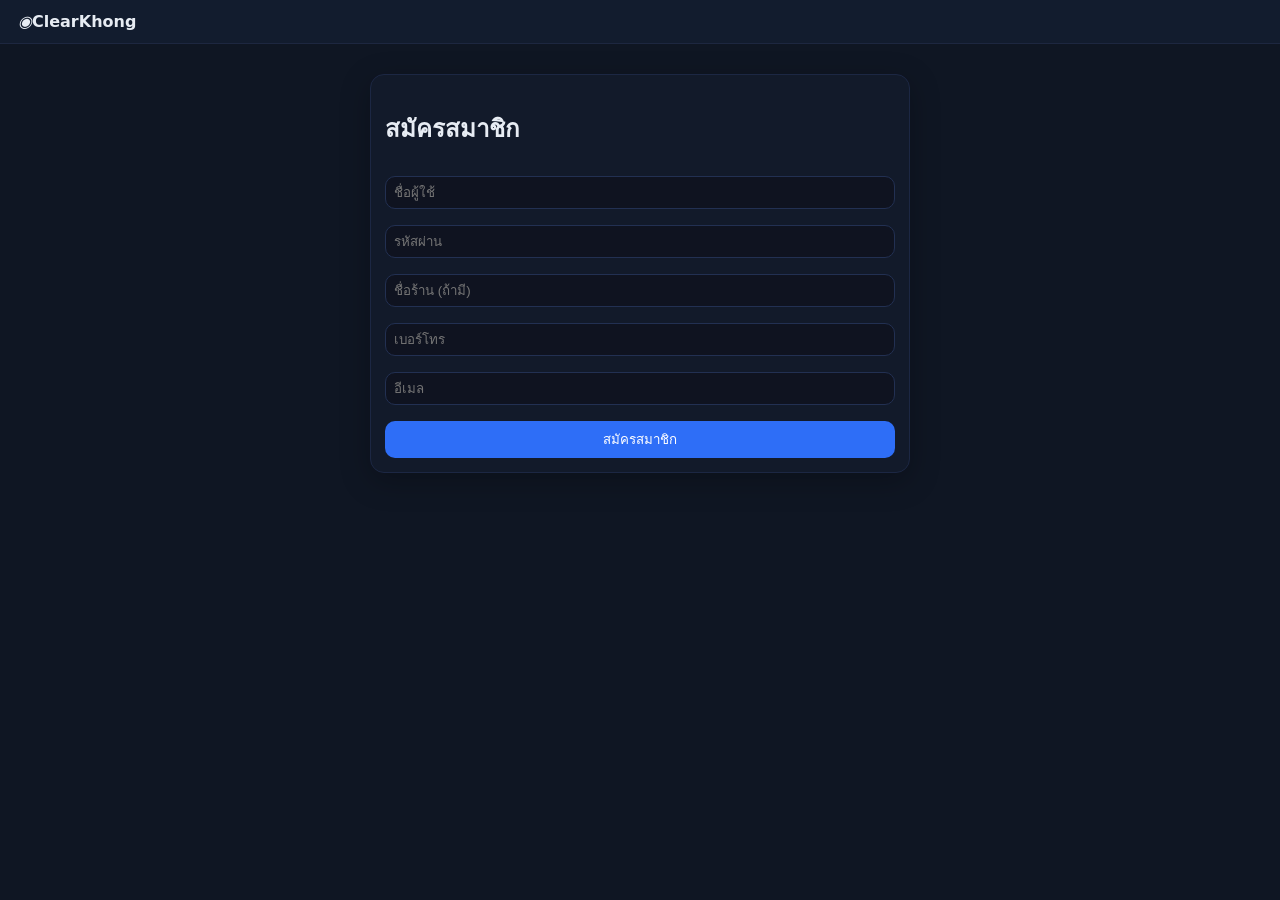
<file: frontend/register.html>
<!DOCTYPE html><html lang="th"><head><meta charset="utf-8"><title>Register</title><link rel="stylesheet" href="style.css"></head>
<body>
<div class="nav"><div class="brand"><i>◉</i>ClearKhong</div></div>
<div class="container">
  <div class="card" style="max-width:540px;margin:30px auto">
    <h2>สมัครสมาชิก</h2>
    <form id="regForm">
      <input name="username" placeholder="ชื่อผู้ใช้" required style="width:100%;margin:8px 0">
      <input name="password" placeholder="รหัสผ่าน" type="password" required style="width:100%;margin:8px 0">
      <input name="shopName" placeholder="ชื่อร้าน (ถ้ามี)" style="width:100%;margin:8px 0">
      <input name="phone" placeholder="เบอร์โทร" style="width:100%;margin:8px 0">
      <input name="email" placeholder="อีเมล" style="width:100%;margin:8px 0">
      <button style="width:100%;margin-top:8px">สมัครสมาชิก</button>
    </form>
  </div>
</div>
<script type="module">
import {api,toast} from './js/common.js';
const f=document.getElementById('regForm');
f.onsubmit=async (e)=>{
 e.preventDefault();
 const body=Object.fromEntries(new FormData(f));
 const phone=String(body.phone||'').trim(); const email=String(body.email||'').trim();
 if(email && !email.includes('@')){ toast('อีเมลไม่ถูกต้อง ต้องมี @','err'); return; }
 if(phone && !/^\d{10}$/.test(phone)){ toast('เบอร์โทรต้องเป็นตัวเลข 10 หลัก','err'); return; }
 try{ await api('/api/auth/register',{method:'POST',headers:{'Content-Type':'application/json'},body:JSON.stringify(body)}); toast('สมัครสำเร็จ','ok'); location.href='home.html'; }
 catch(err){ toast(err,'err'); }
};
</script>
</body></html>
</file>
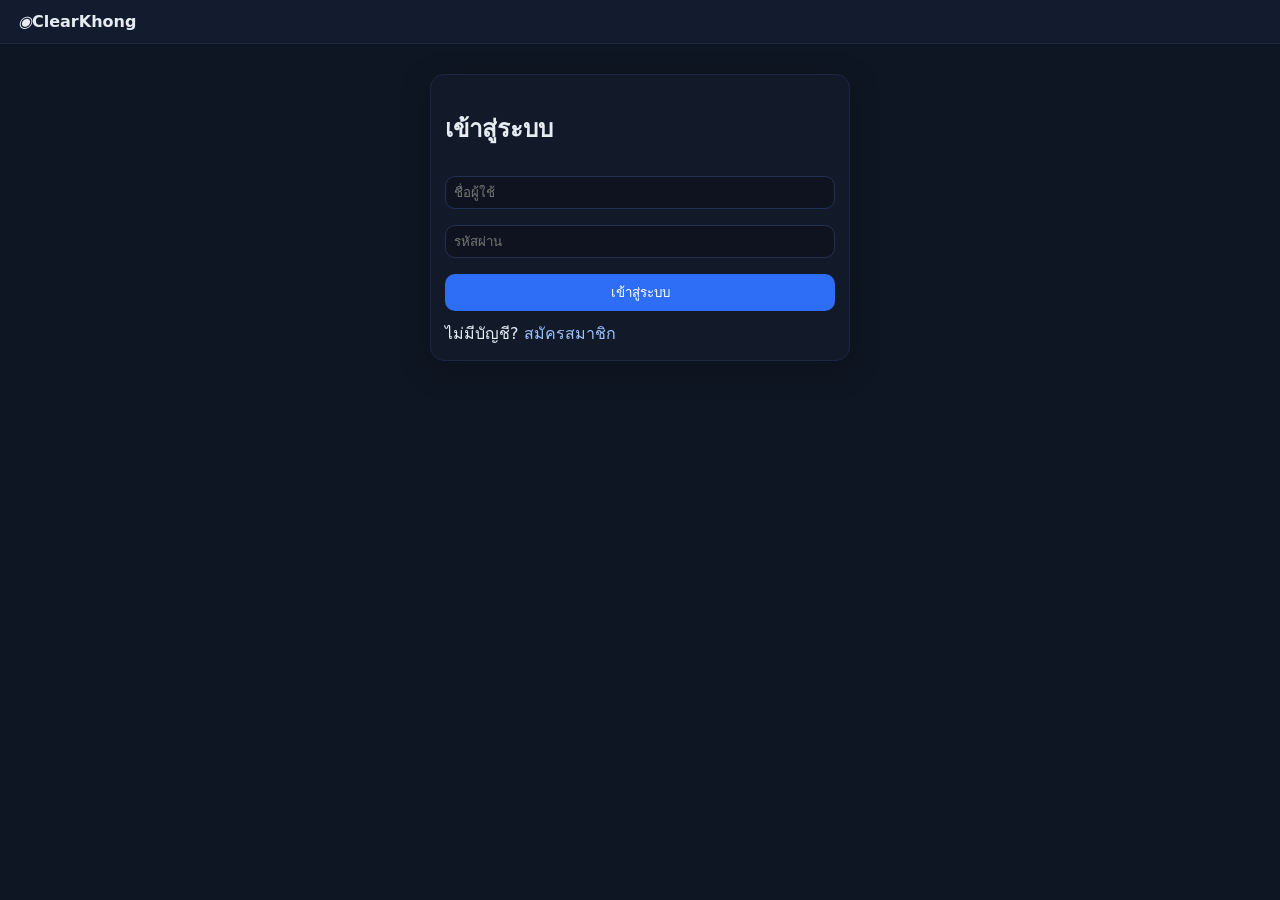
<file: frontend/report.html>
<!DOCTYPE html><html lang="th"><head>
<meta charset="utf-8"><title>รายงานผู้ใช้</title><link rel="stylesheet" href="style.css">
</head><body>
<div class="nav"><div class="brand"><i>◉</i>ClearKhong</div><div class="spacer"></div><a href="index.html">Home</a><span class="spacer"></span><button id="logout" class="btn-secondary">ออกจากระบบ</button></div>
<div class="container">
  <div class="card">
    <h3 style="margin-top:0">รายงานผู้ใช้</h3>
    <div id="who" style="margin:6px 0; opacity:.85"></div>
    <form id="form">
      <div><b>หัวข้อรีพอร์ต</b></div>
      <div class="row" style="flex-wrap:wrap;gap:10px;margin:8px 0">
        <label><input type="checkbox" name="reasons" value="หลอกลวง"> หลอกลวง</label>
        <label><input type="checkbox" name="reasons" value="ขายของผิดกฎหมาย"> ขายของผิดกฎหมาย</label>
        <label><input type="checkbox" name="reasons" value="ภาพลามกอนาจาร"> ภาพลามกอนาจาร</label>
        <label><input type="checkbox" name="reasons" value="สแปม"> สแปม</label>
        <label><input type="checkbox" name="reasons" value="คำหยาบคาย/คุกคาม"> คำหยาบคาย/คุกคาม</label>
        <label><input type="checkbox" name="reasons" value="อื่น ๆ"> อื่น ๆ</label>
      </div>
      <div style="margin-top:8px"><b>รายละเอียด</b></div>
      <textarea name="details" rows="5" style="width:100%" placeholder="เล่าเหตุการณ์ รายละเอียดประกอบ..."></textarea>
      <div style="margin-top:8px"><b>แนบรูปหลักฐาน</b> <small>(อัปได้หลายรูป)</small></div>
      <input type="file" name="images" id="images" accept="image/*" multiple style="width:100%">
      <div class="row" style="margin-top:12px">
        <span class="spacer"></span>
        <button type="submit">ส่งรีพอร์ต</button>
      </div>
    </form>
  </div>
</div>

<script type="module">
import { api, toast, logout, getMe } from './js/common.js';
document.getElementById('logout').onclick=logout;
const params = new URL(location.href).searchParams;
const targetId = params.get('target');
const who = document.getElementById('who');
(async () => {
  const me = await getMe();
  if(!me){ toast('กรุณาเข้าสู่ระบบก่อนส่งรีพอร์ต','err'); location.href='login.html'; return; }
  if(!targetId){ toast('ไม่มีผู้ใช้เป้าหมาย','err'); history.back(); return; }
  who.textContent = 'รีพอร์ตผู้ใช้ ID #' + targetId;
})();

document.getElementById('form').addEventListener('submit', async (e)=>{
  e.preventDefault();
  const fd = new FormData(e.target);
  fd.append('target_user_id', targetId);
  try{
    const res = await api('/api/reports', { method:'POST', body: fd });
    toast('ส่งรีพอร์ตแล้ว','ok');
    setTimeout(()=>location.href='index.html', 800);
  }catch(err){
    toast(err?.error || 'เกิดข้อผิดพลาด', 'err');
  }
});
</script>
</body></html>
</file>
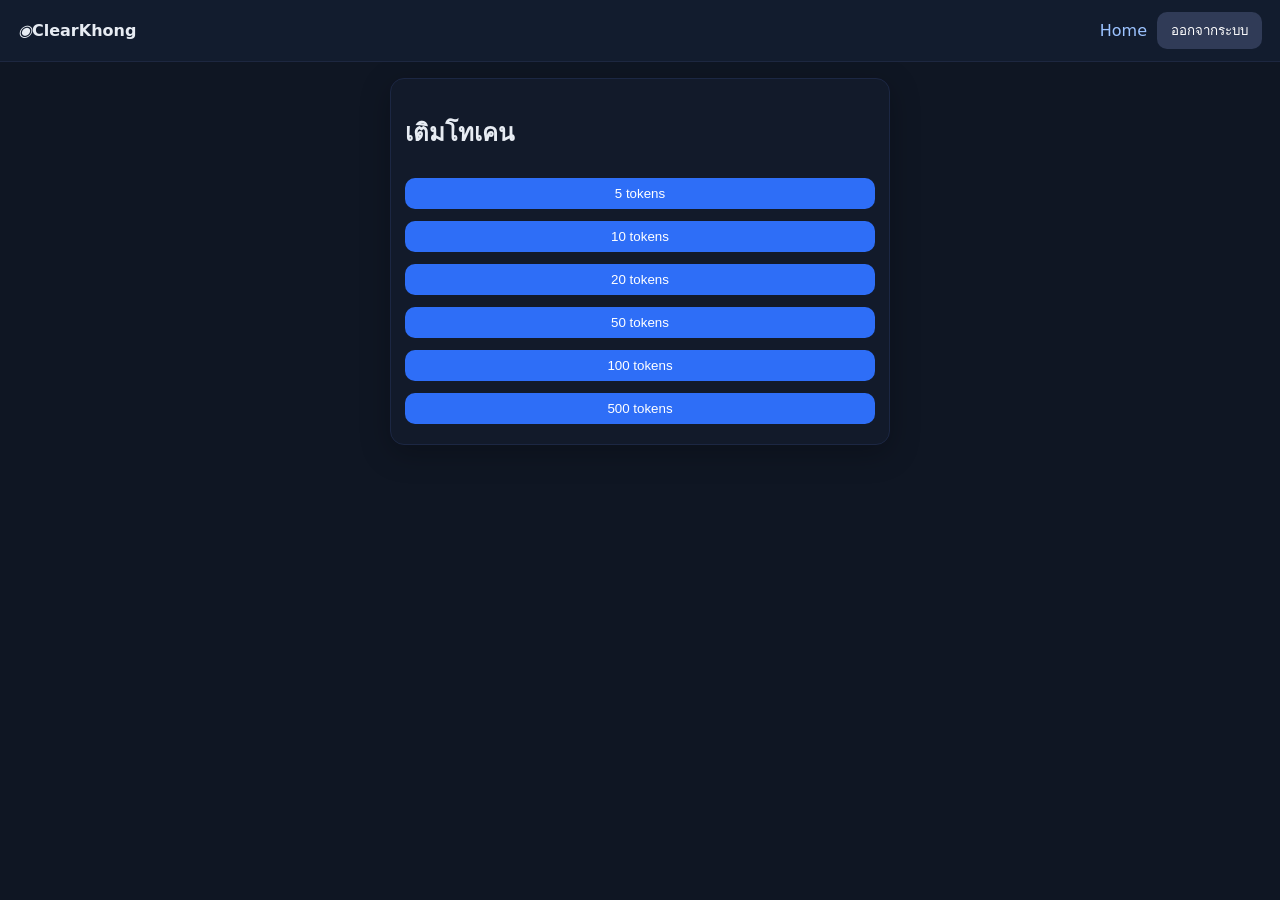
<file: frontend/topup.html>
<!DOCTYPE html><html lang="th"><head><meta charset="utf-8"><title>เติมโทเคน</title><link rel="stylesheet" href="style.css"></head>
<body>
<div class="nav"><div class="brand"><i>◉</i>ClearKhong</div><div class="row"><a href="home.html">Home</a><button id="logout" class="btn-secondary">ออกจากระบบ</button></div></div>
<div class="container">
  <div class="card" style="max-width:500px;margin:0 auto">
    <h2>เติมโทเคน</h2>
    <div id="buttons"></div>
  </div>
</div>
<script type="module">
import {logout} from './js/common.js'; document.getElementById('logout').onclick=logout;
const pkgs=[5,10,20,50,100,500]; const box=document.getElementById('buttons');
box.innerHTML = pkgs.map(n=>`<button class="pkg" data-n="${n}" style="width:100%;margin:6px 0">${n} tokens</button>`).join('');
document.addEventListener('click',(e)=>{ if(e.target.classList.contains('pkg')){ const n=e.target.dataset.n; location.href='payment.html?type=topup&amount='+n; } });
</script>
</body></html>
</file>
<file: frontend/style.css>
*{box-sizing:border-box}body{margin:0;background:#0f1623;color:#e7ecf3;font-family:ui-sans-serif,system-ui,Segoe UI,Roboto}
a{color:#9cc3ff;text-decoration:none}
.nav{position:sticky;top:0;z-index:10;display:flex;justify-content:space-between;align-items:center;padding:12px 18px;background:#121c2e;border-bottom:1px solid #1d2740}
.brand{font-weight:700}
.container{max-width:1100px;margin:16px auto;padding:0 12px}
.card{background:#121a2a;border:1px solid #1c2743;border-radius:14px;padding:14px;margin:10px 0;box-shadow:0 8px 30px rgba(0,0,0,.25)}
.row{display:flex;gap:10px;align-items:center}
.spacer{flex:1 1 auto}
button{background:#2e6ef7;border:none;color:white;padding:8px 14px;border-radius:10px;cursor:pointer}
button.btn-secondary{background:#303b57}
button.btn-danger{background:#e25555}
input,select,textarea{background:#0f1320;border:1px solid #223052;color:#e7ecf3;border-radius:10px;padding:8px}
.grid-posts{display:grid;grid-template-columns:repeat(3,minmax(0,1fr));gap:12px}
.post-card{display:flex;flex-direction:column;gap:6px}
.post-cover{width:100%;height:160px;object-fit:cover;border-radius:10px;margin-bottom:6px}
.badge{padding:3px 8px;border-radius:999px;background:#263456;font-size:12px}
.badge.ok{background:#2e8540} .badge.warn{background:#a9792a} .badge.err{background:#c84040} .badge.promo{background:#6a28d8}
.fab{position:fixed;right:22px;bottom:22px;background:#2e6ef7;color:#fff;width:52px;height:52px;border-radius:26px;display:flex;align-items:center;justify-content:center;font-size:28px;text-decoration:none;box-shadow:0 10px 30px rgba(0,0,0,.35)}
.avatar{width:92px;height:92px;border-radius:50%;object-fit:cover;border:3px solid #1f2a44;margin-right:12px}
.avatar.small{width:56px;height:56px}
.toast{position:fixed;left:50%;transform:translateX(-50%);bottom:22px;background:#18243b;color:#fff;padding:10px 16px;border-radius:12px;opacity:.98;transition:opacity .25s;z-index:99}
.toast.err{background:#b23a3a}
.mine{outline:2px dashed #3552aa}
.modal-backdrop{position:fixed;inset:0;background:rgba(0,0,0,.5);display:none;align-items:center;justify-content:center;z-index:50}
.modal-backdrop.show{display:flex}
.modal{background:#121a2a;border:1px solid #1c2743;padding:16px;border-radius:12px;min-width:320px;max-width:90vw}
.offer-card{display:flex;gap:12px;align-items:flex-start;padding:10px;border:1px solid #223052;border-radius:12px;margin:8px 0;background:#0f1424}
.offer-card img{width:80px;height:80px;object-fit:cover;border-radius:10px}
.comment{padding:8px 10px;border-bottom:1px solid #1d2740}

/* Simple image carousel */
.carousel{position:relative;display:inline-block}
.carousel .car-img{display:block;border-radius:12px}
.carousel .car-btn{position:absolute;top:50%;transform:translateY(-50%);border:none;background:rgba(0,0,0,.35);color:#fff;width:32px;height:40px;border-radius:8px;cursor:pointer}
.carousel .car-prev{left:-10px}
.carousel .car-next{right:-10px}
.carousel.small .car-img{width:80px;height:80px;object-fit:cover;border-radius:10px}
</file>
